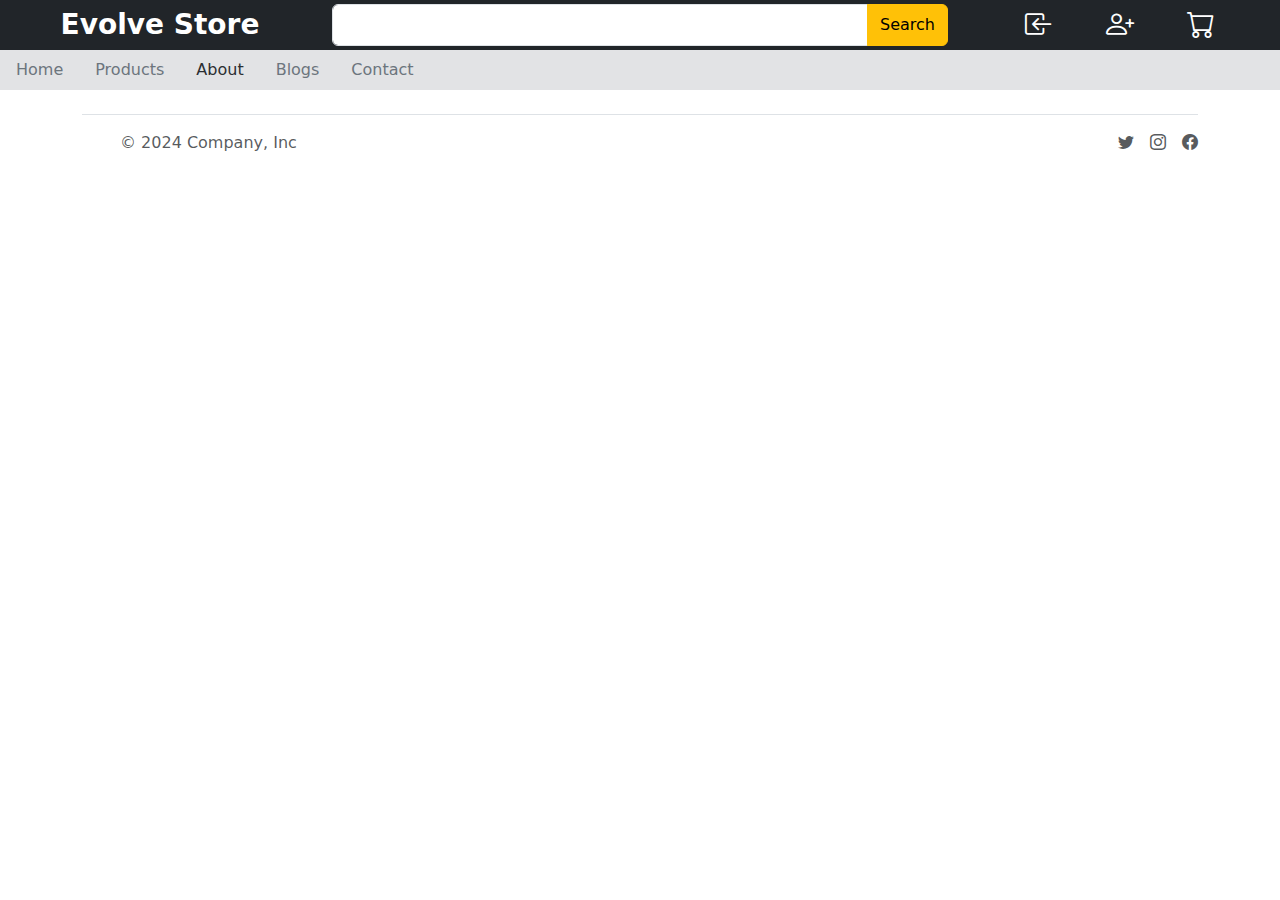
<file: about.html>
<!doctype html>
<html lang="en">

<head>
    <meta charset="utf-8">
    <meta name="viewport" content="width=device-width, initial-scale=1">
    <title>Bootstrap demo</title>
    <!-- bootstrap css cdn -->
    <link href="https://cdn.jsdelivr.net/npm/bootstrap@5.3.3/dist/css/bootstrap.min.css" rel="stylesheet"
        integrity="sha384-QWTKZyjpPEjISv5WaRU9OFeRpok6YctnYmDr5pNlyT2bRjXh0JMhjY6hW+ALEwIH" crossorigin="anonymous">
    <!-- bootstrap icons cdn -->
    <link rel="stylesheet" href="https://cdn.jsdelivr.net/npm/bootstrap-icons@1.11.3/font/bootstrap-icons.min.css">

    <!-- custom css link -->
    <link rel="stylesheet" href="./mystyle.css">
</head>

<body>
    <!-- header start -->
    <div class="container-fluid">
        <header class="row bg-dark text-white py-1">
            <div class="col-md-3 fs-3 text-center fw-bold" role="button">
                Evolve Store
            </div>
            <div class="col-md-6 btn-group">
                <input type="search" class="form-control rounded-end-0">
                <button class="btn btn-warning">Search</button>
            </div>
            <div class="col-md-3 fs-3 d-flex justify-content-evenly">
                <a href="./login.html"><i class="bi bi-box-arrow-in-left text-white"></i></a>
                <a href="./register.html"><i class="bi bi-person-plus text-white"></i></a>
                <a href="./cart.html"><i class="bi bi-cart text-white"></i></a>
            </div>
        </header>
    </div>
    <ul class="nav bg-secondary-subtle">
        <li class="nav-item">
            <a class="nav-link text-secondary" aria-current="page" href="./index.html">Home</a>
        </li>
        <li class="nav-item">
            <a class="nav-link text-secondary" href="./products.html">Products</a>
        </li>
        <li class="nav-item">
            <a class="nav-link text-secondary-emphasis" href="./about.html">About</a>
        </li>
        <li class="nav-item">
            <a class="nav-link text-secondary" href="./blogs.html">Blogs</a>
        </li>
        <li class="nav-item">
            <a class="nav-link text-secondary" href="./contact.html">Contact</a>
        </li>
    </ul>

    <!-- header end -->

    <!-- main start -->

    <!-- main end -->

    <!-- footer start -->
    <div class="container">
        <footer class="d-flex flex-wrap justify-content-between align-items-center py-3 my-4 border-top">
          <div class="col-md-4 d-flex align-items-center">
            <a href="/" class="mb-3 me-2 mb-md-0 text-body-secondary text-decoration-none lh-1">
              <svg class="bi" width="30" height="24"><use xlink:href="#bootstrap"/></svg>
            </a>
            <span class="mb-3 mb-md-0 text-body-secondary">&copy; 2024 Company, Inc</span>
          </div>
      
          <ul class="nav col-md-4 justify-content-end list-unstyled d-flex">
            <li class="ms-3"><a class="text-body-secondary" href="#">
            <i class="bi bi-twitter"></i>    
            </a></li>
            <li class="ms-3"><a class="text-body-secondary" href="#">
                <i class="bi bi-instagram"></i>
            </a></li>
            <li class="ms-3"><a class="text-body-secondary" href="#">
                <i class="bi bi-facebook"></i>    
            </a></li>
          </ul>
        </footer>
      </div>
      

    <!-- footer end -->

    <!-- bootstrap js cdn -->
    <script src="https://cdn.jsdelivr.net/npm/bootstrap@5.3.3/dist/js/bootstrap.bundle.min.js"
        integrity="sha384-YvpcrYf0tY3lHB60NNkmXc5s9fDVZLESaAA55NDzOxhy9GkcIdslK1eN7N6jIeHz"
        crossorigin="anonymous"></script>
</body>

</html>
</file>
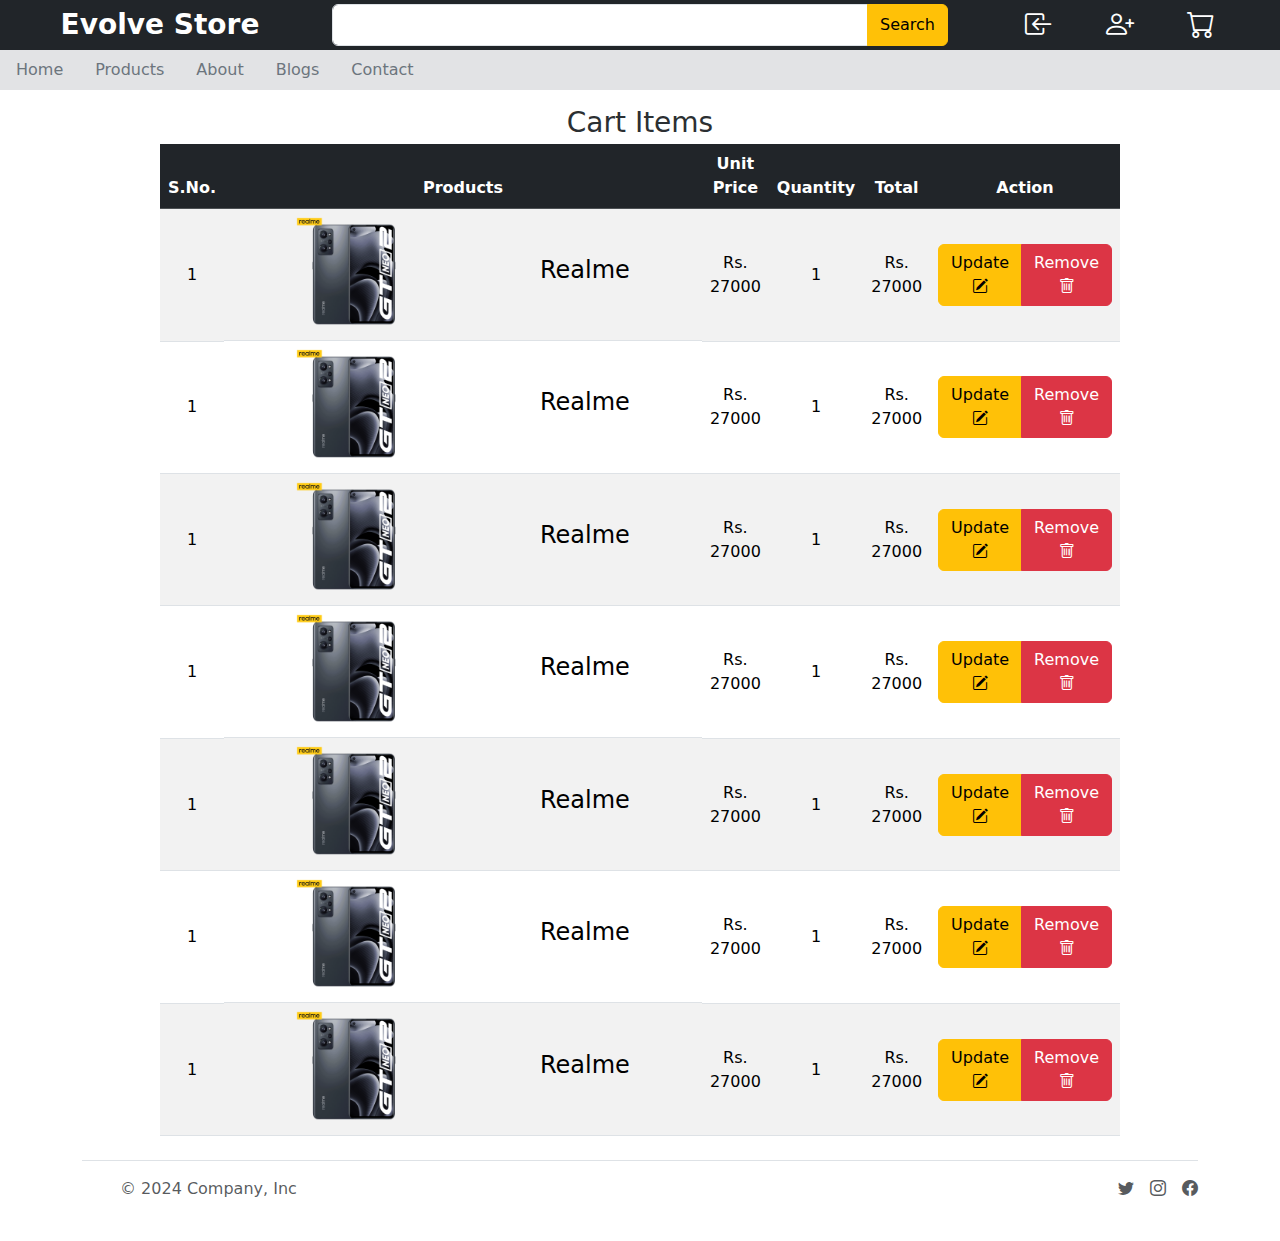
<file: cart.html>
<!doctype html>
<html lang="en">

<head>
    <meta charset="utf-8">
    <meta name="viewport" content="width=device-width, initial-scale=1">
    <title>Bootstrap demo</title>
    <!-- bootstrap css cdn -->
    <link href="https://cdn.jsdelivr.net/npm/bootstrap@5.3.3/dist/css/bootstrap.min.css" rel="stylesheet"
        integrity="sha384-QWTKZyjpPEjISv5WaRU9OFeRpok6YctnYmDr5pNlyT2bRjXh0JMhjY6hW+ALEwIH" crossorigin="anonymous">
    <!-- bootstrap icons cdn -->
    <link rel="stylesheet" href="https://cdn.jsdelivr.net/npm/bootstrap-icons@1.11.3/font/bootstrap-icons.min.css">

    <!-- custom css link -->
    <link rel="stylesheet" href="./mystyle.css">
</head>

<body>
    <!-- header start -->
    <div class="container-fluid">
        <header class="row bg-dark text-white py-1">
            <div class="col-md-3 fs-3 text-center fw-bold" role="button">
                Evolve Store
            </div>
            <div class="col-md-6 btn-group">
                <input type="search" class="form-control rounded-end-0">
                <button class="btn btn-warning">Search</button>
            </div>
            <div class="col-md-3 fs-3 d-flex justify-content-evenly">
                <a href="./login.html"><i class="bi bi-box-arrow-in-left text-white"></i></a>
                <a href="./register.html"><i class="bi bi-person-plus text-white"></i></a>
                <a href="./cart.html"><i class="bi bi-cart text-white font-bold"></i></a>
            </div>
        </header>
    </div>
    <ul class="nav bg-secondary-subtle">
        <li class="nav-item">
            <a class="nav-link text-secondary" aria-current="page" href="./index.html">Home</a>
        </li>
        <li class="nav-item">
            <a class="nav-link text-secondary" href="./products.html">Products</a>
        </li>
        <li class="nav-item">
            <a class="nav-link text-secondary" href="./about.html">About</a>
        </li>
        <li class="nav-item">
            <a class="nav-link text-secondary" href="./blogs.html">Blogs</a>
        </li>
        <li class="nav-item">
            <a class="nav-link text-secondary" href="./contact.html">Contact</a>
        </li>
    </ul>

    <!-- header end -->

    <!-- main start -->

    <h3 class="text-center mt-3 mb-1 text-secondary-emphasis">Cart Items</h3>
    <table class="table text-center w-75 m-auto align-middle table-striped table-hover">
        <thead class="fw-bold table-dark">
            <tr>
                <th >S.No.</th>
                <th class="w-50">Products</th>
                <th>Unit Price</th>
                <th>Quantity</th>
                <td>Total</td>
                <td>Action</td>
            </tr>
        </thead>
        <tbody>
            <tr>
                <td>1</td>
                <td class="d-flex justify-content-around align-items-center">
                    <img src="./products/realme.png" alt="" class="w-25">
                    <h4>Realme</h4>
                </td>
                <td>Rs. 27000</td>
                <td>1</td>
                <td>Rs. 27000</td>
                <td>
                    <div class="btn-group">
                        <button class="btn btn-warning">Update
                            <i class="bi bi-pencil-square"></i>
                        </button>
                        <button class="btn btn-danger">Remove
                            <i class="bi bi-trash"></i>
                        </button>

                    </div>
                </td>
            </tr>
            <tr>
                <td>1</td>
                <td class="d-flex justify-content-around align-items-center">
                    <img src="./products/realme.png" alt="" class="w-25">
                    <h4>Realme</h4>
                </td>
                <td>Rs. 27000</td>
                <td>1</td>
                <td>Rs. 27000</td>
                <td>
                    <div class="btn-group">
                        <button class="btn btn-warning">Update
                            <i class="bi bi-pencil-square"></i>
                        </button>
                        <button class="btn btn-danger">Remove
                            <i class="bi bi-trash"></i>
                        </button>

                    </div>
                </td>
            </tr>
            <tr>
                <td>1</td>
                <td class="d-flex justify-content-around align-items-center">
                    <img src="./products/realme.png" alt="" class="w-25">
                    <h4>Realme</h4>
                </td>
                <td>Rs. 27000</td>
                <td>1</td>
                <td>Rs. 27000</td>
                <td>
                    <div class="btn-group">
                        <button class="btn btn-warning">Update
                            <i class="bi bi-pencil-square"></i>
                        </button>
                        <button class="btn btn-danger">Remove
                            <i class="bi bi-trash"></i>
                        </button>

                    </div>
                </td>
            </tr>
            <tr>
                <td>1</td>
                <td class="d-flex justify-content-around align-items-center">
                    <img src="./products/realme.png" alt="" class="w-25">
                    <h4>Realme</h4>
                </td>
                <td>Rs. 27000</td>
                <td>1</td>
                <td>Rs. 27000</td>
                <td>
                    <div class="btn-group">
                        <button class="btn btn-warning">Update
                            <i class="bi bi-pencil-square"></i>
                        </button>
                        <button class="btn btn-danger">Remove
                            <i class="bi bi-trash"></i>
                        </button>

                    </div>
                </td>
            </tr>
            <tr>
                <td>1</td>
                <td class="d-flex justify-content-around align-items-center">
                    <img src="./products/realme.png" alt="" class="w-25">
                    <h4>Realme</h4>
                </td>
                <td>Rs. 27000</td>
                <td>1</td>
                <td>Rs. 27000</td>
                <td>
                    <div class="btn-group">
                        <button class="btn btn-warning">Update
                            <i class="bi bi-pencil-square"></i>
                        </button>
                        <button class="btn btn-danger">Remove
                            <i class="bi bi-trash"></i>
                        </button>

                    </div>
                </td>
            </tr>
            <tr>
                <td>1</td>
                <td class="d-flex justify-content-around align-items-center">
                    <img src="./products/realme.png" alt="" class="w-25">
                    <h4>Realme</h4>
                </td>
                <td>Rs. 27000</td>
                <td>1</td>
                <td>Rs. 27000</td>
                <td>
                    <div class="btn-group">
                        <button class="btn btn-warning">Update
                            <i class="bi bi-pencil-square"></i>
                        </button>
                        <button class="btn btn-danger">Remove
                            <i class="bi bi-trash"></i>
                        </button>

                    </div>
                </td>
            </tr>
            <tr>
                <td>1</td>
                <td class="d-flex justify-content-around align-items-center">
                    <img src="./products/realme.png" alt="" class="w-25">
                    <h4>Realme</h4>
                </td>
                <td>Rs. 27000</td>
                <td>1</td>
                <td>Rs. 27000</td>
                <td>
                    <div class="btn-group">
                        <button class="btn btn-warning">Update
                            <i class="bi bi-pencil-square"></i>
                        </button>
                        <button class="btn btn-danger">Remove
                            <i class="bi bi-trash"></i>
                        </button>

                    </div>
                </td>
            </tr>
        </tbody>
    </table>

    <!-- main end -->

    <!-- footer start -->
    <div class="container">
        <footer class="d-flex flex-wrap justify-content-between align-items-center py-3 my-4 border-top">
          <div class="col-md-4 d-flex align-items-center">
            <a href="/" class="mb-3 me-2 mb-md-0 text-body-secondary text-decoration-none lh-1">
              <svg class="bi" width="30" height="24"><use xlink:href="#bootstrap"/></svg>
            </a>
            <span class="mb-3 mb-md-0 text-body-secondary">&copy; 2024 Company, Inc</span>
          </div>
      
          <ul class="nav col-md-4 justify-content-end list-unstyled d-flex">
            <li class="ms-3"><a class="text-body-secondary" href="#">
            <i class="bi bi-twitter"></i>    
            </a></li>
            <li class="ms-3"><a class="text-body-secondary" href="#">
                <i class="bi bi-instagram"></i>
            </a></li>
            <li class="ms-3"><a class="text-body-secondary" href="#">
                <i class="bi bi-facebook"></i>    
            </a></li>
          </ul>
        </footer>
      </div>
      

    <!-- footer end -->

    <!-- bootstrap js cdn -->
    <script src="https://cdn.jsdelivr.net/npm/bootstrap@5.3.3/dist/js/bootstrap.bundle.min.js"
        integrity="sha384-YvpcrYf0tY3lHB60NNkmXc5s9fDVZLESaAA55NDzOxhy9GkcIdslK1eN7N6jIeHz"
        crossorigin="anonymous"></script>
</body>

</html>
</file>
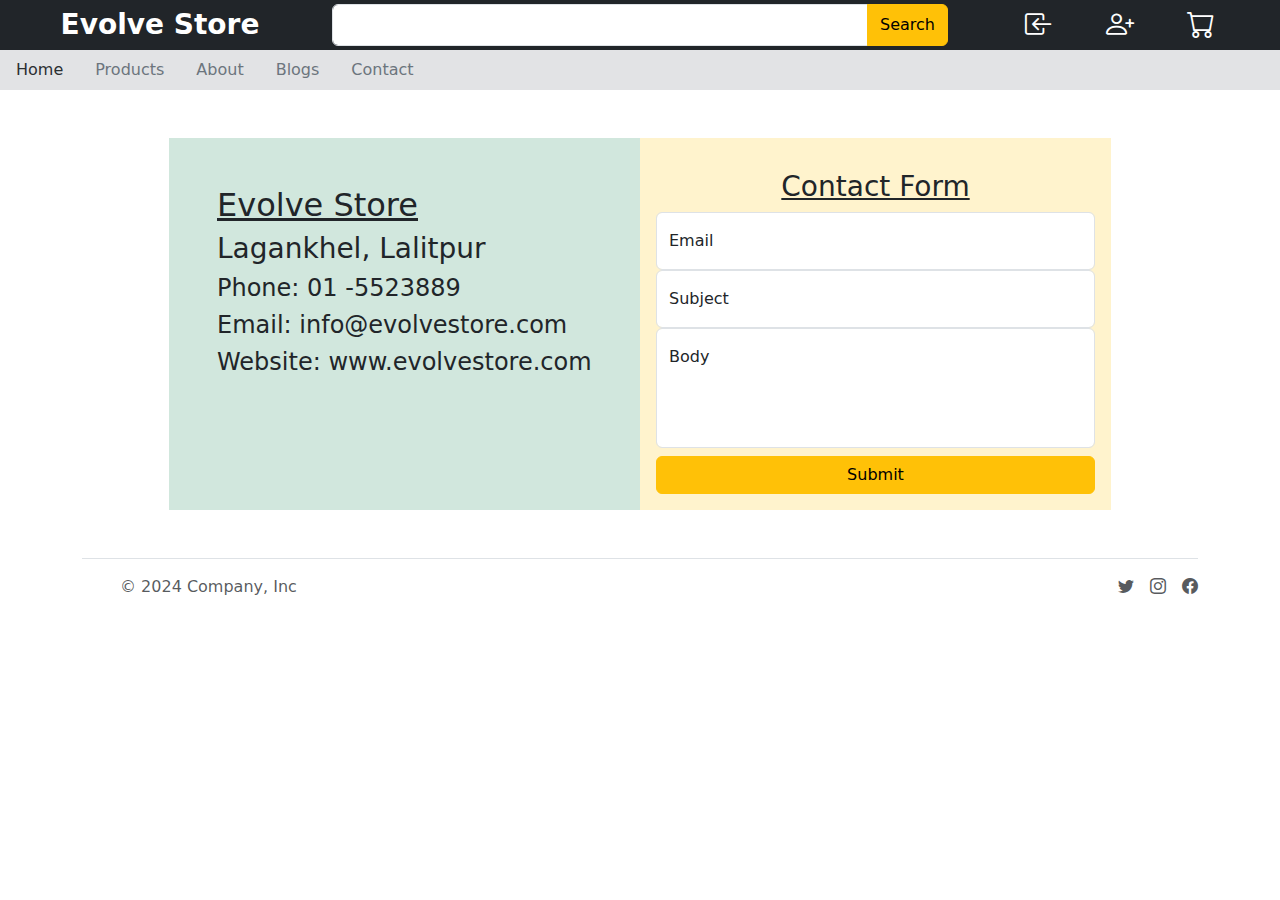
<file: contact.html>
<!doctype html>
<html lang="en">

<head>
    <meta charset="utf-8">
    <meta name="viewport" content="width=device-width, initial-scale=1">
    <title>Bootstrap demo</title>
    <!-- bootstrap css cdn -->
    <link href="https://cdn.jsdelivr.net/npm/bootstrap@5.3.3/dist/css/bootstrap.min.css" rel="stylesheet"
        integrity="sha384-QWTKZyjpPEjISv5WaRU9OFeRpok6YctnYmDr5pNlyT2bRjXh0JMhjY6hW+ALEwIH" crossorigin="anonymous">
    <!-- bootstrap icons cdn -->
    <link rel="stylesheet" href="https://cdn.jsdelivr.net/npm/bootstrap-icons@1.11.3/font/bootstrap-icons.min.css">

    <!-- custom css link -->
    <link rel="stylesheet" href="./mystyle.css">
</head>

<body>
    <!-- header start -->
    <div class="container-fluid">
        <header class="row bg-dark text-white py-1">
            <div class="col-md-3 fs-3 text-center fw-bold" role="button">
                Evolve Store
            </div>
            <div class="col-md-6 btn-group">
                <input type="search" class="form-control rounded-end-0">
                <button class="btn btn-warning">Search</button>
            </div>
            <div class="col-md-3 fs-3 d-flex justify-content-evenly">
                <a href="./login.html"><i class="bi bi-box-arrow-in-left text-white"></i></a>
                <a href="./register.html"><i class="bi bi-person-plus text-white"></i></a>
                <a href="./cart.html"><i class="bi bi-cart text-white"></i></a>
            </div>
        </header>
    </div>
    <ul class="nav bg-secondary-subtle">
        <li class="nav-item">
            <a class="nav-link text-secondary-emphasis" aria-current="page" href="./index.html">Home</a>
        </li>
        <li class="nav-item">
            <a class="nav-link text-secondary" href="./products.html">Products</a>
        </li>
        <li class="nav-item">
            <a class="nav-link text-secondary" href="./about.html">About</a>
        </li>
        <li class="nav-item">
            <a class="nav-link text-secondary" href="./blogs.html">Blogs</a>
        </li>
        <li class="nav-item">
            <a class="nav-link text-secondary" href="./contact.html">Contact</a>
        </li>
    </ul>

    <!-- header end -->

    <!-- main start -->
    <div class="container-fluid">
        <div class="row w-75 m-auto my-5">
            <div class="col-md-6 bg-success-subtle p-5">
                <h2 class="text-decoration-underline">Evolve Store</h2>
                <h3>Lagankhel, Lalitpur</h3>
                <h4>Phone: 01 -5523889</h4>
                <h4>Email: info@evolvestore.com</h4>
                <h4>Website: www.evolvestore.com</h4>
            </div>
            <div class="col-md-6 bg-warning-subtle p-3">
                <h3 class="text-decoration-underline mt-3 mb-2 text-center">Contact Form</h3>
                <div class="form-floating">
                    <input type="email" class="form-control" placeholder="xyz">
                    <label for="email" class="form-label">Email</label>
                </div>
                <div class="form-floating">
                    <input type="subject" class="form-control" placeholder="xyz">
                    <label for="sub" class="form-label">Subject</label>
                </div>
                <div class="form-floating">
                    <textarea class="form-control" placeholder="xyz"></textarea>
                    <label for="">Body</label>
                </div>
                <button class="w-100 btn-small btn btn-warning mt-2">Submit</button>
        
            </div>
        </div>
        
    </div>
    <!-- main end -->

    <!-- footer start -->
    <div class="container">
        <footer class="d-flex flex-wrap justify-content-between align-items-center py-3 my-4 border-top">
          <div class="col-md-4 d-flex align-items-center">
            <a href="/" class="mb-3 me-2 mb-md-0 text-body-secondary text-decoration-none lh-1">
              <svg class="bi" width="30" height="24"><use xlink:href="#bootstrap"/></svg>
            </a>
            <span class="mb-3 mb-md-0 text-body-secondary">&copy; 2024 Company, Inc</span>
          </div>
      
          <ul class="nav col-md-4 justify-content-end list-unstyled d-flex">
            <li class="ms-3"><a class="text-body-secondary" href="#">
            <i class="bi bi-twitter"></i>    
            </a></li>
            <li class="ms-3"><a class="text-body-secondary" href="#">
                <i class="bi bi-instagram"></i>
            </a></li>
            <li class="ms-3"><a class="text-body-secondary" href="#">
                <i class="bi bi-facebook"></i>    
            </a></li>
          </ul>
        </footer>
      </div>
      

    <!-- footer end -->

    <!-- bootstrap js cdn -->
    <script src="https://cdn.jsdelivr.net/npm/bootstrap@5.3.3/dist/js/bootstrap.bundle.min.js"
        integrity="sha384-YvpcrYf0tY3lHB60NNkmXc5s9fDVZLESaAA55NDzOxhy9GkcIdslK1eN7N6jIeHz"
        crossorigin="anonymous"></script>
</body>

</html>
</file>
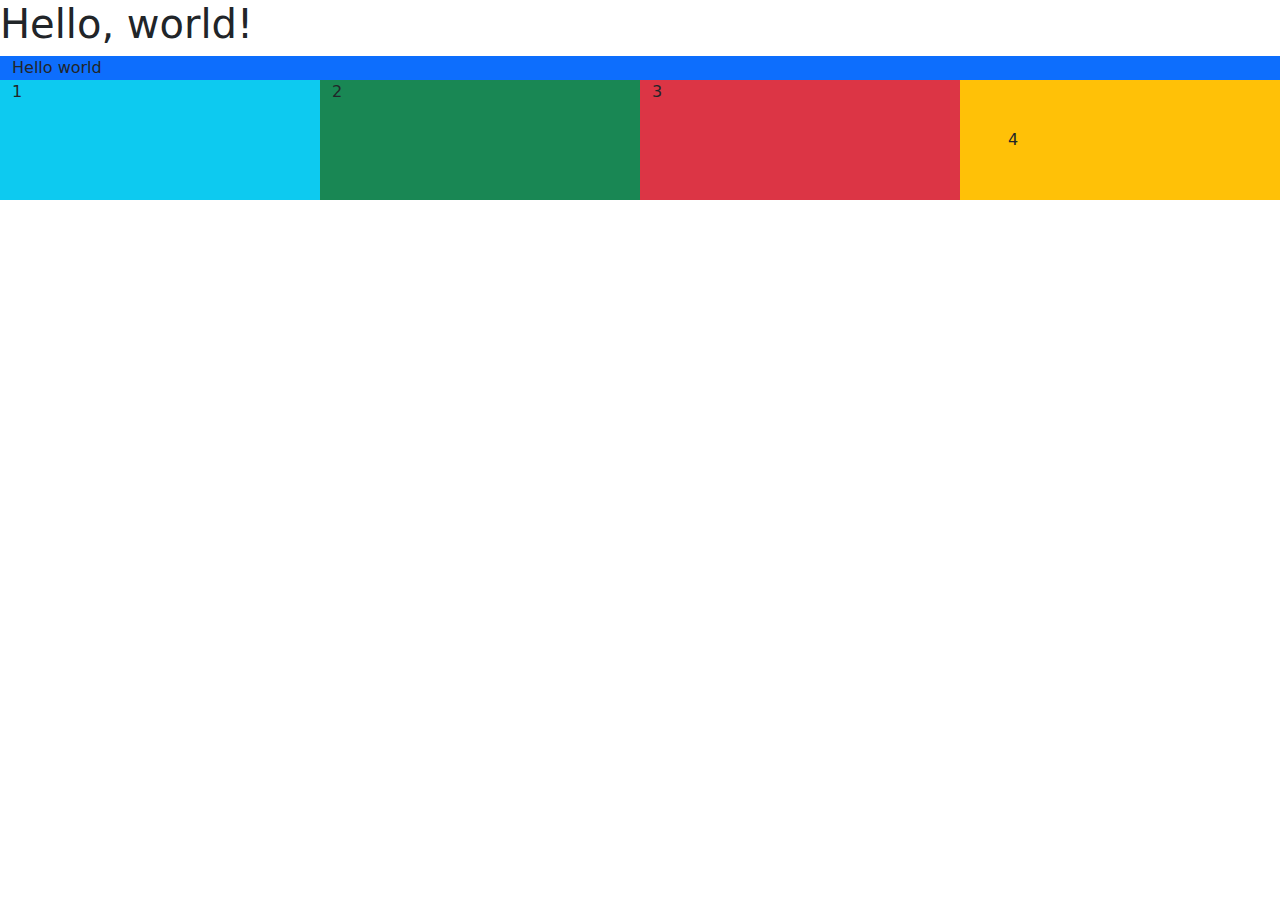
<file: example.html>
<!doctype html>
<html lang="en">
  <head>
    <meta charset="utf-8">
    <meta name="viewport" content="width=device-width, initial-scale=1">
    <title>Bootstrap demo</title>
    <link href="https://cdn.jsdelivr.net/npm/bootstrap@5.3.3/dist/css/bootstrap.min.css" rel="stylesheet" integrity="sha384-QWTKZyjpPEjISv5WaRU9OFeRpok6YctnYmDr5pNlyT2bRjXh0JMhjY6hW+ALEwIH" crossorigin="anonymous">
  </head>
  <body>
    <h1>Hello, world!</h1>

    <div class="container-fluid bg-primary">Hello world</div>
<div class="container-fluid">
    <div class="row">
        <div class="col-12 col-md-6 col-lg-3 bg-info bg-lg-danger">1</div>
        <div class="col-12 bg-success col-md-6 col-lg-3">2</div>
        <div class="col-12 col-lg-3 bg-danger col-md-6">3</div>
        <div class="col-12 bg-warning col-lg-3 col-md-6 p-md-5">4</div>
    </div>

</div>




    <script src="https://cdn.jsdelivr.net/npm/bootstrap@5.3.3/dist/js/bootstrap.bundle.min.js" integrity="sha384-YvpcrYf0tY3lHB60NNkmXc5s9fDVZLESaAA55NDzOxhy9GkcIdslK1eN7N6jIeHz" crossorigin="anonymous"></script>
  </body>
</html>
</file>
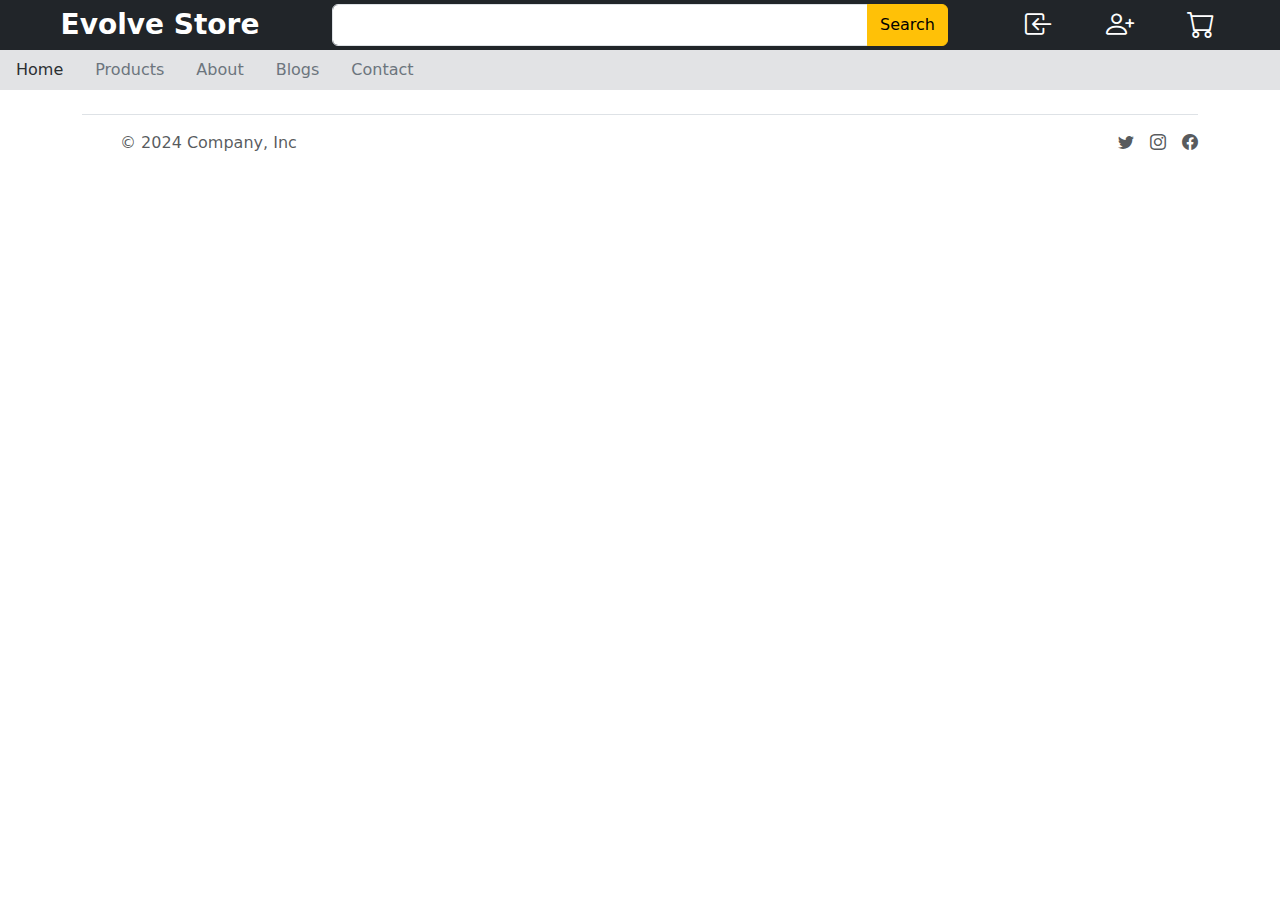
<file: layout.html>
<!doctype html>
<html lang="en">

<head>
    <meta charset="utf-8">
    <meta name="viewport" content="width=device-width, initial-scale=1">
    <title>Bootstrap demo</title>
    <!-- bootstrap css cdn -->
    <link href="https://cdn.jsdelivr.net/npm/bootstrap@5.3.3/dist/css/bootstrap.min.css" rel="stylesheet"
        integrity="sha384-QWTKZyjpPEjISv5WaRU9OFeRpok6YctnYmDr5pNlyT2bRjXh0JMhjY6hW+ALEwIH" crossorigin="anonymous">
    <!-- bootstrap icons cdn -->
    <link rel="stylesheet" href="https://cdn.jsdelivr.net/npm/bootstrap-icons@1.11.3/font/bootstrap-icons.min.css">

    <!-- custom css link -->
    <link rel="stylesheet" href="./mystyle.css">
</head>

<body>
    <!-- header start -->
    <div class="container-fluid">
        <header class="row bg-dark text-white py-1">
            <div class="col-md-3 fs-3 text-center fw-bold" role="button">
                Evolve Store
            </div>
            <div class="col-md-6 btn-group">
                <input type="search" class="form-control rounded-end-0">
                <button class="btn btn-warning">Search</button>
            </div>
            <div class="col-md-3 fs-3 d-flex justify-content-evenly">
                <a href="./login.html"><i class="bi bi-box-arrow-in-left text-white"></i></a>
                <a href="./register.html"><i class="bi bi-person-plus text-white"></i></a>
                <a href="./cart.html"><i class="bi bi-cart text-white"></i></a>
            </div>
        </header>
    </div>
    <ul class="nav bg-secondary-subtle">
        <li class="nav-item">
            <a class="nav-link text-secondary-emphasis" aria-current="page" href="./index.html">Home</a>
        </li>
        <li class="nav-item">
            <a class="nav-link text-secondary" href="./products.html">Products</a>
        </li>
        <li class="nav-item">
            <a class="nav-link text-secondary" href="./about.html">About</a>
        </li>
        <li class="nav-item">
            <a class="nav-link text-secondary" href="./blogs.html">Blogs</a>
        </li>
        <li class="nav-item">
            <a class="nav-link text-secondary" href="./contact.html">Contact</a>
        </li>
    </ul>

    <!-- header end -->

    <!-- main start -->

    <!-- main end -->

    <!-- footer start -->
    <div class="container">
        <footer class="d-flex flex-wrap justify-content-between align-items-center py-3 my-4 border-top">
          <div class="col-md-4 d-flex align-items-center">
            <a href="/" class="mb-3 me-2 mb-md-0 text-body-secondary text-decoration-none lh-1">
              <svg class="bi" width="30" height="24"><use xlink:href="#bootstrap"/></svg>
            </a>
            <span class="mb-3 mb-md-0 text-body-secondary">&copy; 2024 Company, Inc</span>
          </div>
      
          <ul class="nav col-md-4 justify-content-end list-unstyled d-flex">
            <li class="ms-3"><a class="text-body-secondary" href="#">
            <i class="bi bi-twitter"></i>    
            </a></li>
            <li class="ms-3"><a class="text-body-secondary" href="#">
                <i class="bi bi-instagram"></i>
            </a></li>
            <li class="ms-3"><a class="text-body-secondary" href="#">
                <i class="bi bi-facebook"></i>    
            </a></li>
          </ul>
        </footer>
      </div>
      

    <!-- footer end -->

    <!-- bootstrap js cdn -->
    <script src="https://cdn.jsdelivr.net/npm/bootstrap@5.3.3/dist/js/bootstrap.bundle.min.js"
        integrity="sha384-YvpcrYf0tY3lHB60NNkmXc5s9fDVZLESaAA55NDzOxhy9GkcIdslK1eN7N6jIeHz"
        crossorigin="anonymous"></script>
</body>

</html>
</file>
<file: mystyle.css>
.carousel-item img{
    height: 450px;
}

/* .carousel{
    width: 75%;
    margin: auto;
} */

.card img{
    height: 200px;
}

textarea{
    height: 120px !important;
    resize: none;
}
</file>
